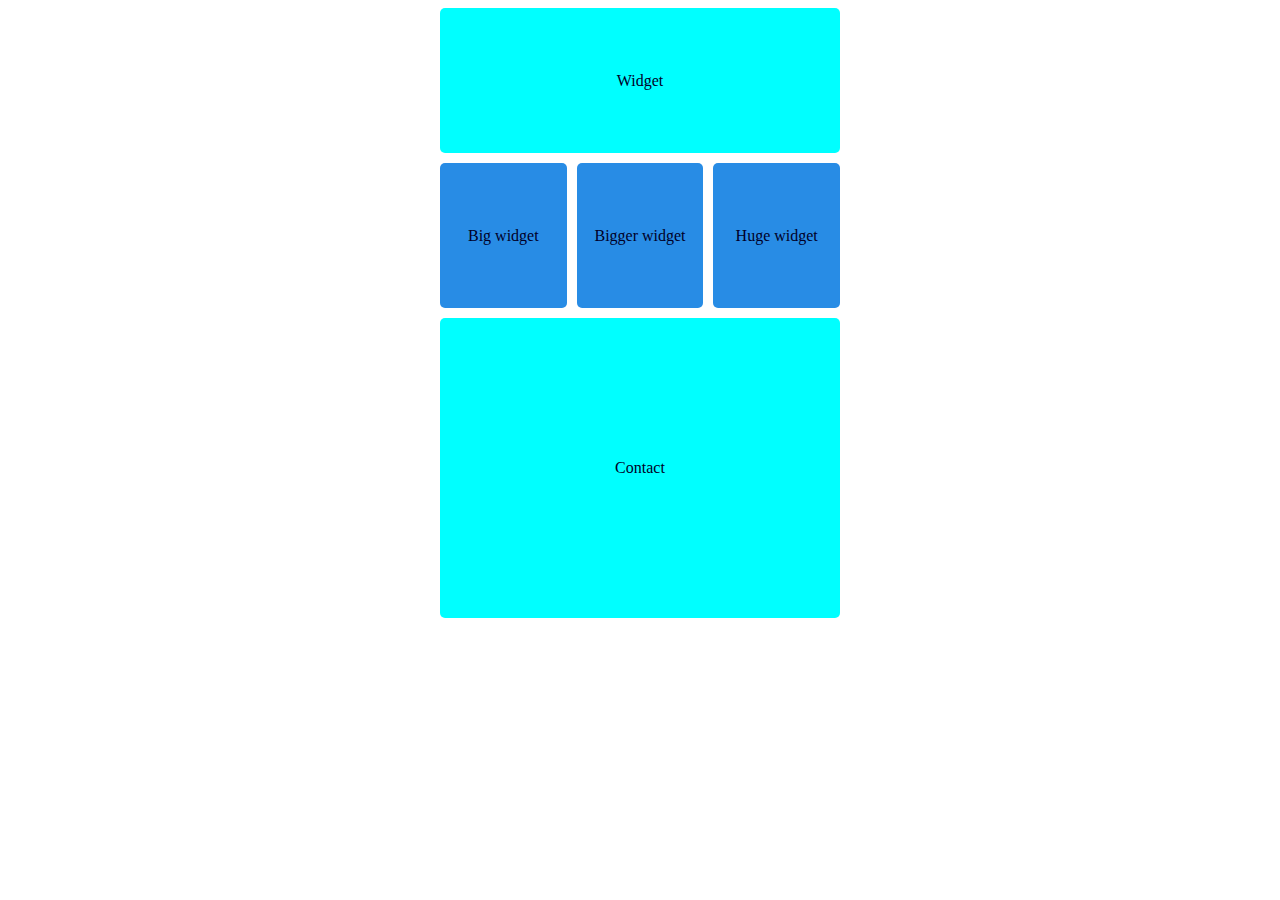
<file: lesson2/blue_blocks/index.html>
<!DOCTYPE html>
<html lang="en">
<head>
    <meta charset="UTF-8">
    <meta name="viewport"
          content="width=device-width, user-scalable=no, initial-scale=1.0, maximum-scale=1.0, minimum-scale=1.0">
    <meta http-equiv="X-UA-Compatible" content="ie=edge">
    <title>lesson2_blue_blocks</title>
    <link rel="stylesheet" href="styles/main.css">
</head>
<body>
<div class="main">
    <div class="card">
        <div class="height1 width1 color2 text radius"><p>Widget</p></div>
        <div class="second">
            <div class="height1 width2 color1 margin text radius"><p>Big widget</p></div>
            <div class="height1 width2 color1 margin2 text radius"><p>Bigger widget</p></div>
            <div class="height1 width2 color1 margin text radius"><p>Huge widget</p></div>
        </div>
        <div class="height2 width1 color2 text radius"><p>Contact</p></div>
    </div>
</div>
</body>
</html>
</file>
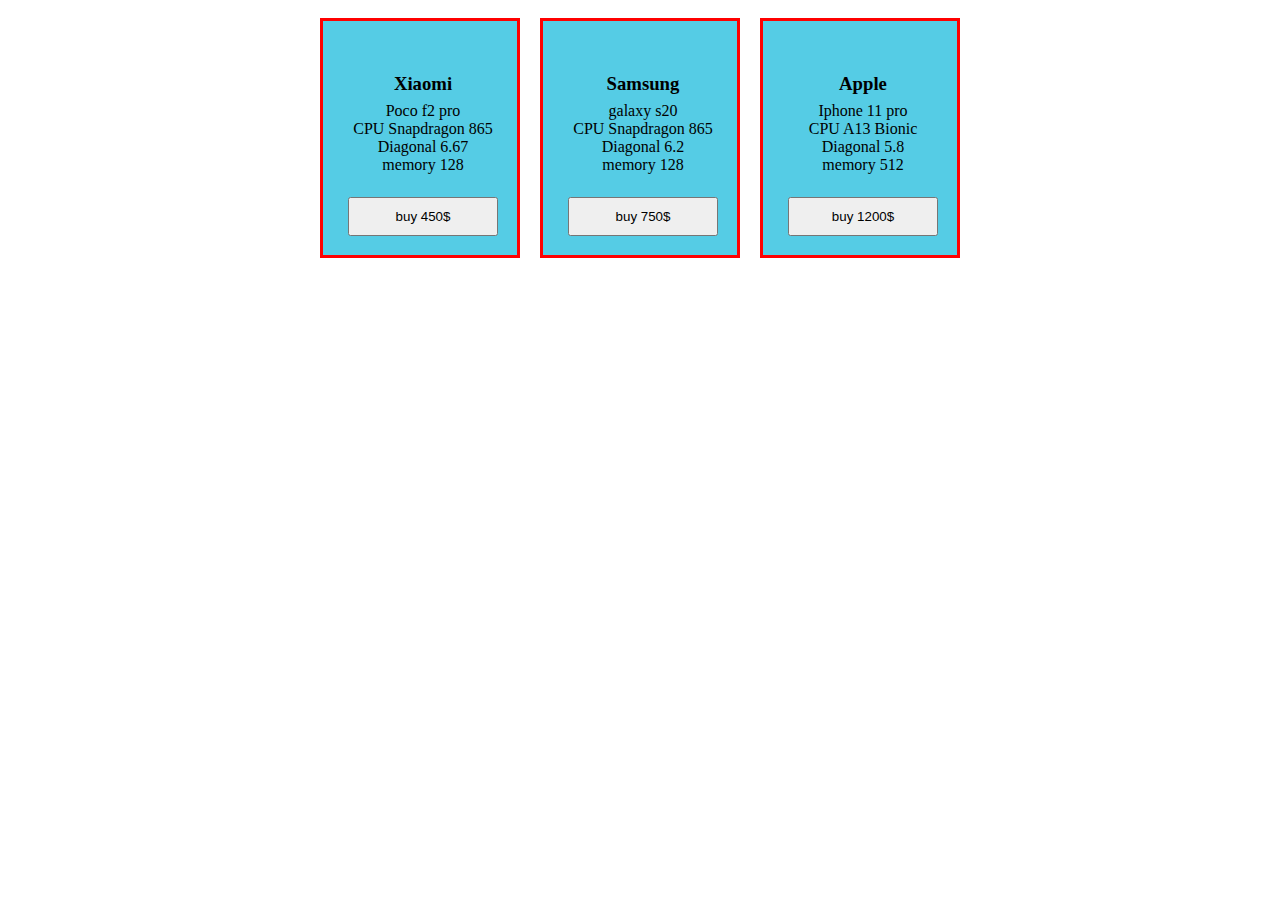
<file: lesson2/card1/index.html>
<!DOCTYPE html>
<html lang="en">
<head>
    <meta charset="UTF-8">
    <meta name="viewport"
          content="width=device-width, user-scalable=no, initial-scale=1.0, maximum-scale=1.0, minimum-scale=1.0">
    <meta http-equiv="X-UA-Compatible" content="ie=edge">
    <title>lesson2_card1</title>
    <link rel="stylesheet" href="styles/main.css">
</head>
<body>
<div class="main">
    <div class="card margin border">
        <div class="text2 block"><h3>Xiaomi</h3></div>
        <div class="text block"><p>Poco f2 pro<br>CPU Snapdragon 865<br>Diagonal 6.67<br>memory 128</p></div>
        <div class="text block">
            <button>buy 450$</button>
        </div>
    </div>
    <div class="card margin border">
        <div class="text2 block"><h3>Samsung</h3></div>
        <div class="text block"><p>galaxy s20<br>CPU Snapdragon 865<br>Diagonal 6.2<br>memory 128</p></div>
        <div class="text block">
            <button>buy 750$</button>
        </div>
    </div>
    <div class="card margin border">
        <div class="text2 block"><h3>Apple</h3></div>
        <div class="text block"><p>Iphone 11 pro<br>CPU A13 Bionic<br>
            Diagonal 5.8<br>memory 512</p></div>
        <div class="text block">
            <button>buy 1200$</button>
        </div>
    </div>
</div>
</body>
</html>
</file>
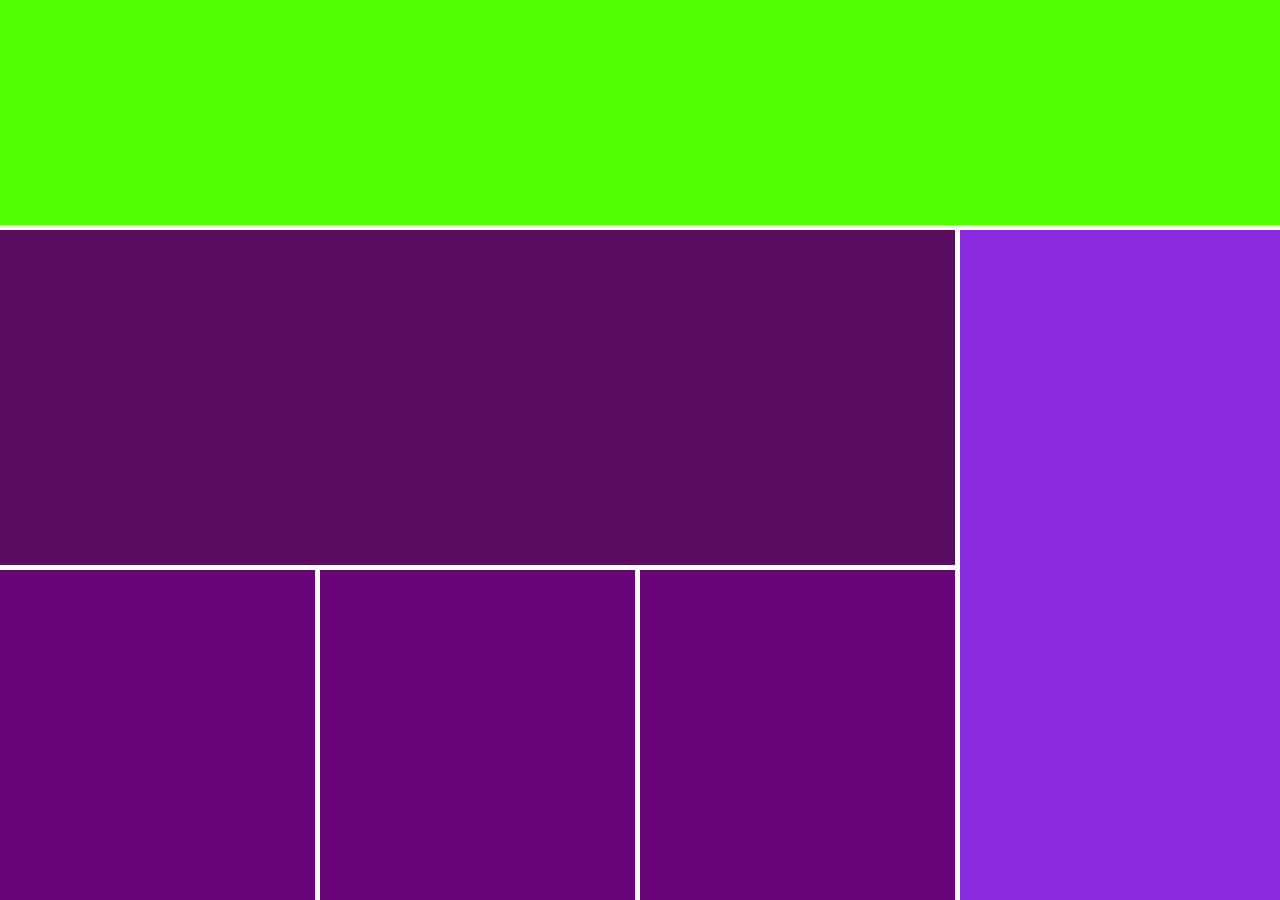
<file: lesson4/adaptive2/index.html>
<!DOCTYPE html>
<html lang="en">
<head>
    <meta charset="UTF-8">
    <meta name="viewport"
          content="width=device-width, user-scalable=no, initial-scale=1.0, maximum-scale=1.0, minimum-scale=1.0">
    <meta http-equiv="X-UA-Compatible" content="ie=edge">
    <title>lesson4_adaptive2</title>
    <link rel="stylesheet" href="styles/main.css">
</head>
<body>
<div class="main">
    <div class="a"></div>
    <div class="bf">
        <div class="bc">
            <div class="b"></div>
            <div class="ce">
                <div class="c"></div>
                <div class="c"></div>
                <div class="c"></div>
            </div>
        </div>
        <div class="f"></div>
    </div>
</div>
</body>
</html>
</file>
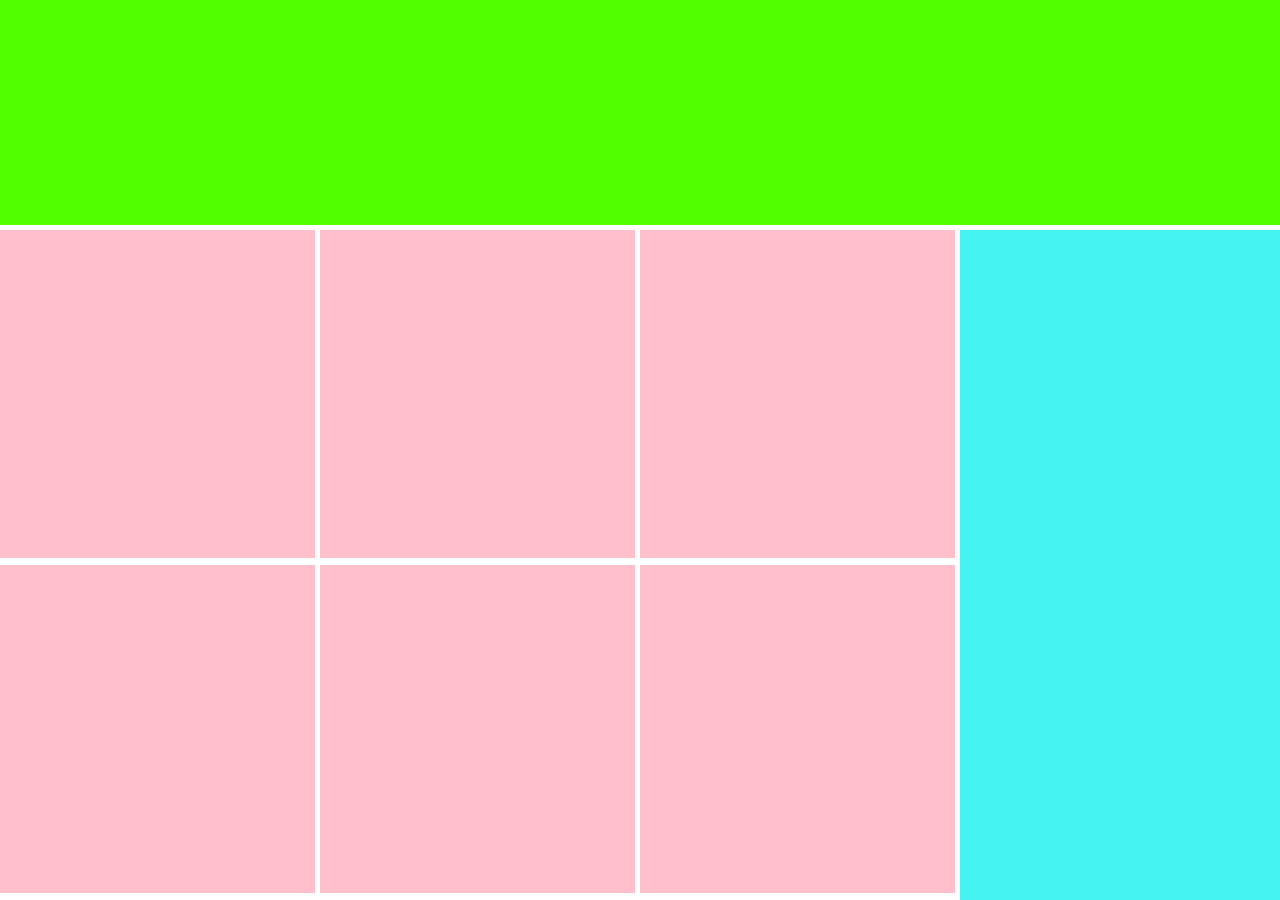
<file: lesson4/adaptive3/index.html>
<!DOCTYPE html>
<html lang="en">
<head>
    <meta charset="UTF-8">
    <meta name="viewport"
          content="width=device-width, user-scalable=no, initial-scale=1.0, maximum-scale=1.0, minimum-scale=1.0">
    <meta http-equiv="X-UA-Compatible" content="ie=edge">
    <title>lesson4_adaptive3</title>
    <link rel="stylesheet" href="styles/main.css">
</head>
<body>
<div class="main">
    <div class="a"></div>
    <div class="bh">
        <div class="bg">
            <div class="b"></div>
            <div class="b"></div>
            <div class="b"></div>
            <div class="b"></div>
            <div class="b"></div>
            <div class="b"></div>
        </div>
        <div class="h"></div>
    </div>
</div>
</body>
</html>
</file>
<file: lesson2/blue_blocks/styles/main.css>
.main {
    display: flex;
    justify-content: center;
    /*background: #000028;*/
}

.card {
    width: 400px;
    height: 610px;
    display: flex;
    flex-direction: column;
    box-sizing: border-box;
}

.height1 {
    height: 145px;
}

.height2 {
    height: 300px;
}

.width1 {
    width: 400px;
}

.width2 {
    width: 130px;
}

.color1 {
    background: #288ce5;
}

.color2 {
    background: aqua;
}

.second {
    display: flex;
}

.margin {
    margin-top: 10px;
    margin-bottom: 10px;
}

.margin2 {
    margin: 10px;
}

.text {
    display: flex;
    justify-content: center;
    align-items: center;
}

.radius {
    border-radius: 5px;
}

p {
    font-family: fantasy;
    color: #000028;
}
</file>
<file: lesson2/card1/styles/main.css>
.main {
    display: flex;
    justify-content: center;
}

.card {
    width: 200px;
    height: 240px;
    display: flex;
    flex-direction: column;
    box-sizing: border-box;
    background: #55cce5;
}

.text {
    display: flex;
    justify-content: center;
    align-items: center;
}

.block {
    width: 200px;
    height: 80px;
}

.text2 {
    display: flex;
    justify-content: center;
    align-items: end;
}

button {
    width: 75%;
    height: 50%;
}

.margin {
    margin: 10px;
}

.border {
    border: 3px solid red;
}
h3 {
    margin: 3px;
}
p {
    text-align: center;
}
</file>
<file: lesson4/adaptive2/styles/main.css>
body {
    margin: 0;
}

.main {
    width: 100vw;
    height: 100vh;
}

.a {
    width: 100%;
    height: 25%;
    background: #51ff00;
}

.bf {
    display: flex;
    width: 100%;
    height: 75%;
    box-sizing: border-box;
    border-top: 5px solid white;
}

.bc {
    width: 75%;
    height: 100%;
    border-right: 5px solid white;
    box-sizing: border-box;
}

.ce {
    width: 100%;
    height: 50%;
    box-sizing: border-box;
    border-top: 5px solid white;
    display: flex;
    justify-content: space-between;
}

.b {
    width: 100%;
    height: 50%;
    background: #590d60;
}

.c {
    width: 33%;
    height: 100%;
    background: #690477;
}

.f {
    width: 25%;
    height: 100%;
    background: blueviolet;
}

@media screen and (max-width: 800px) {
    .main {
        display: flex;
        flex-direction: column;
    }

    .bf {
        flex-direction: column;
    }

    .bc {
        width: 100%;
        border-right: 0;
    }


    .f {
        width: 100%;
        height: 50%;
        border-top: 5px solid white;
    }
}
</file>
<file: lesson4/adaptive3/styles/main.css>
body {
    margin: 0;
}

.main {
    width: 100vw;
    height: 100vh;
}

.a {
    width: 100%;
    height: 25%;
    background: #51ff00;
}

.bh {
    display: flex;
    width: 100%;
    height: 75%;
    box-sizing: border-box;
    border-top: 5px solid white;
}

.bg {
    display: flex;
    flex-wrap: wrap;
    justify-content: space-between;
    width: 75%;
    height: 100%;
    border-right: 5px solid white;
    box-sizing: border-box;
}

.b {
    width: 33%;
    height: 49%;
    background: pink;
}

.h {
    width: 25%;
    height: 100%;
    background: #45f3f3;
}

@media screen and (max-width: 800px) {
    .main {
        display: flex;
        flex-direction: column;
    }

    .bh {
        flex-direction: column;
    }

    .bg {
        width: 100%;
        height: 60%;
        border-right: 0;
    }


    .h {
        width: 100%;
        height: 50%;
        border-top: 5px solid white;
    }
}
</file>
